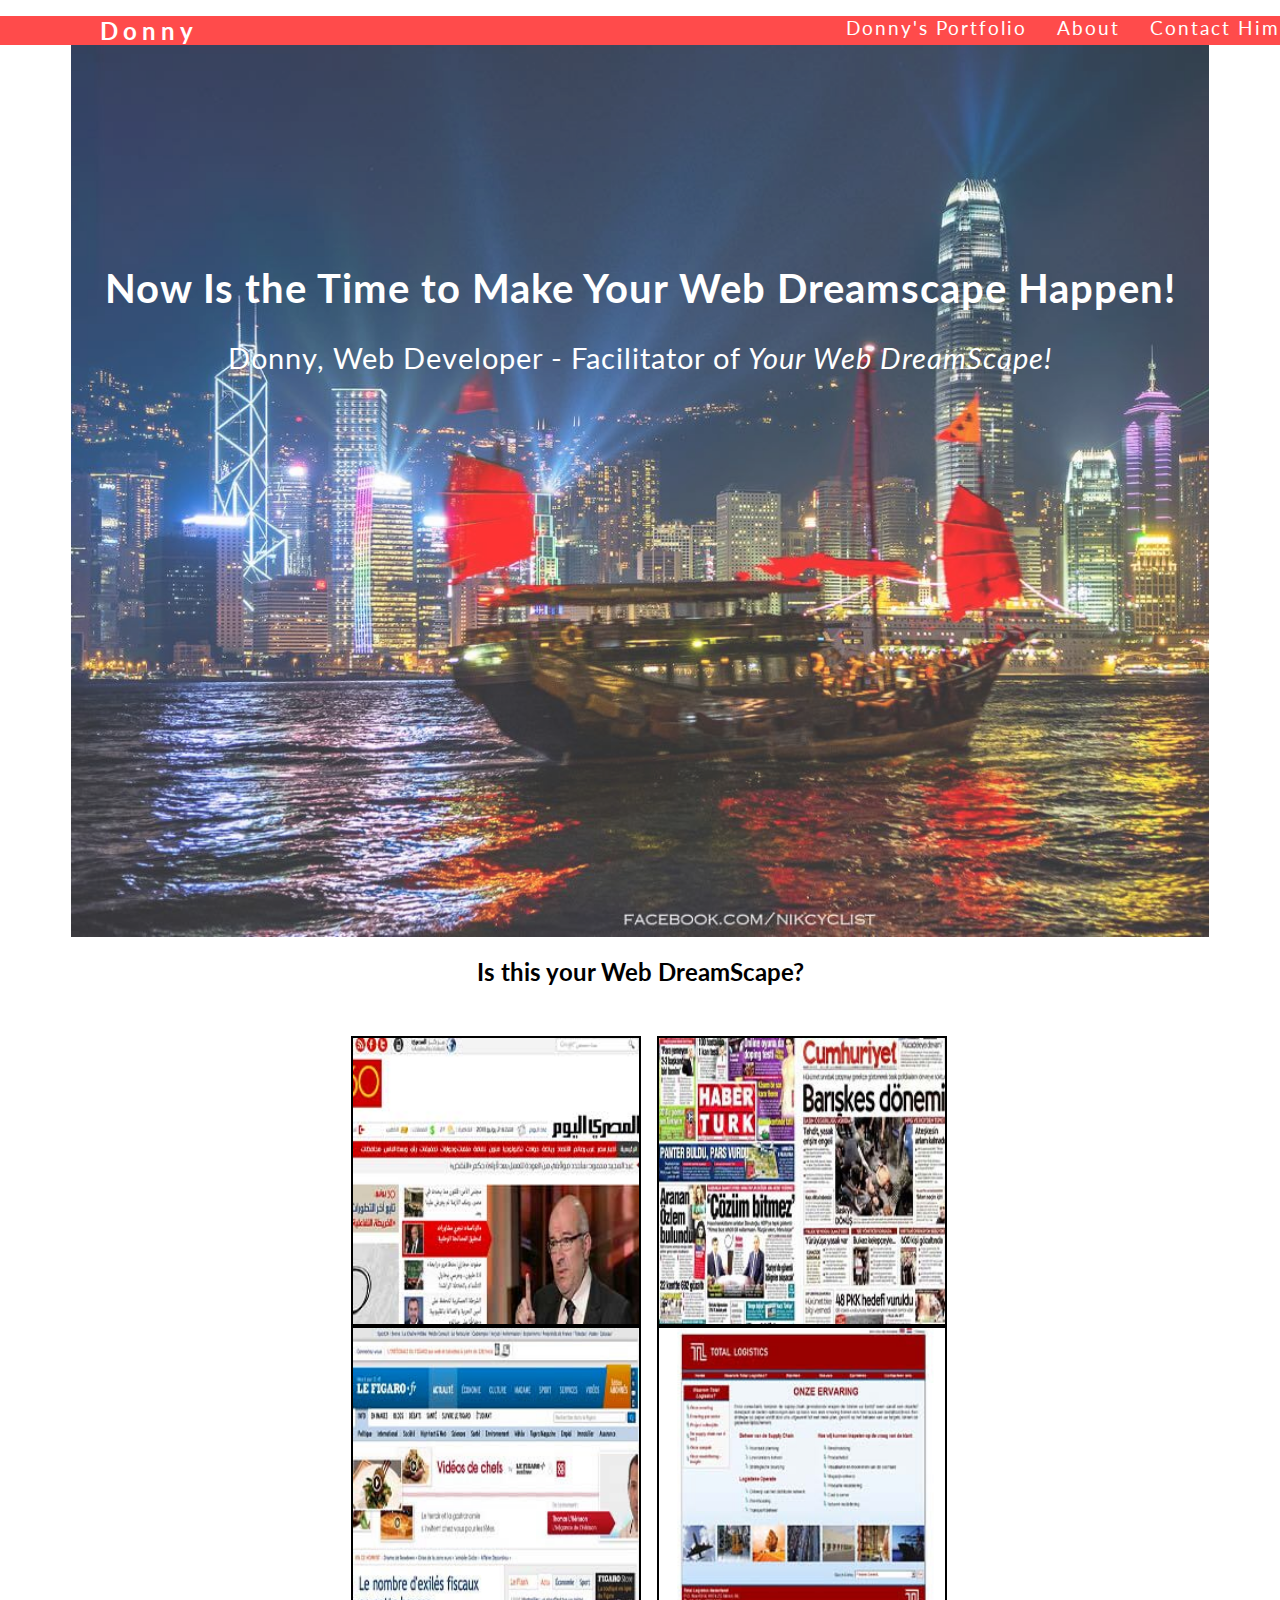
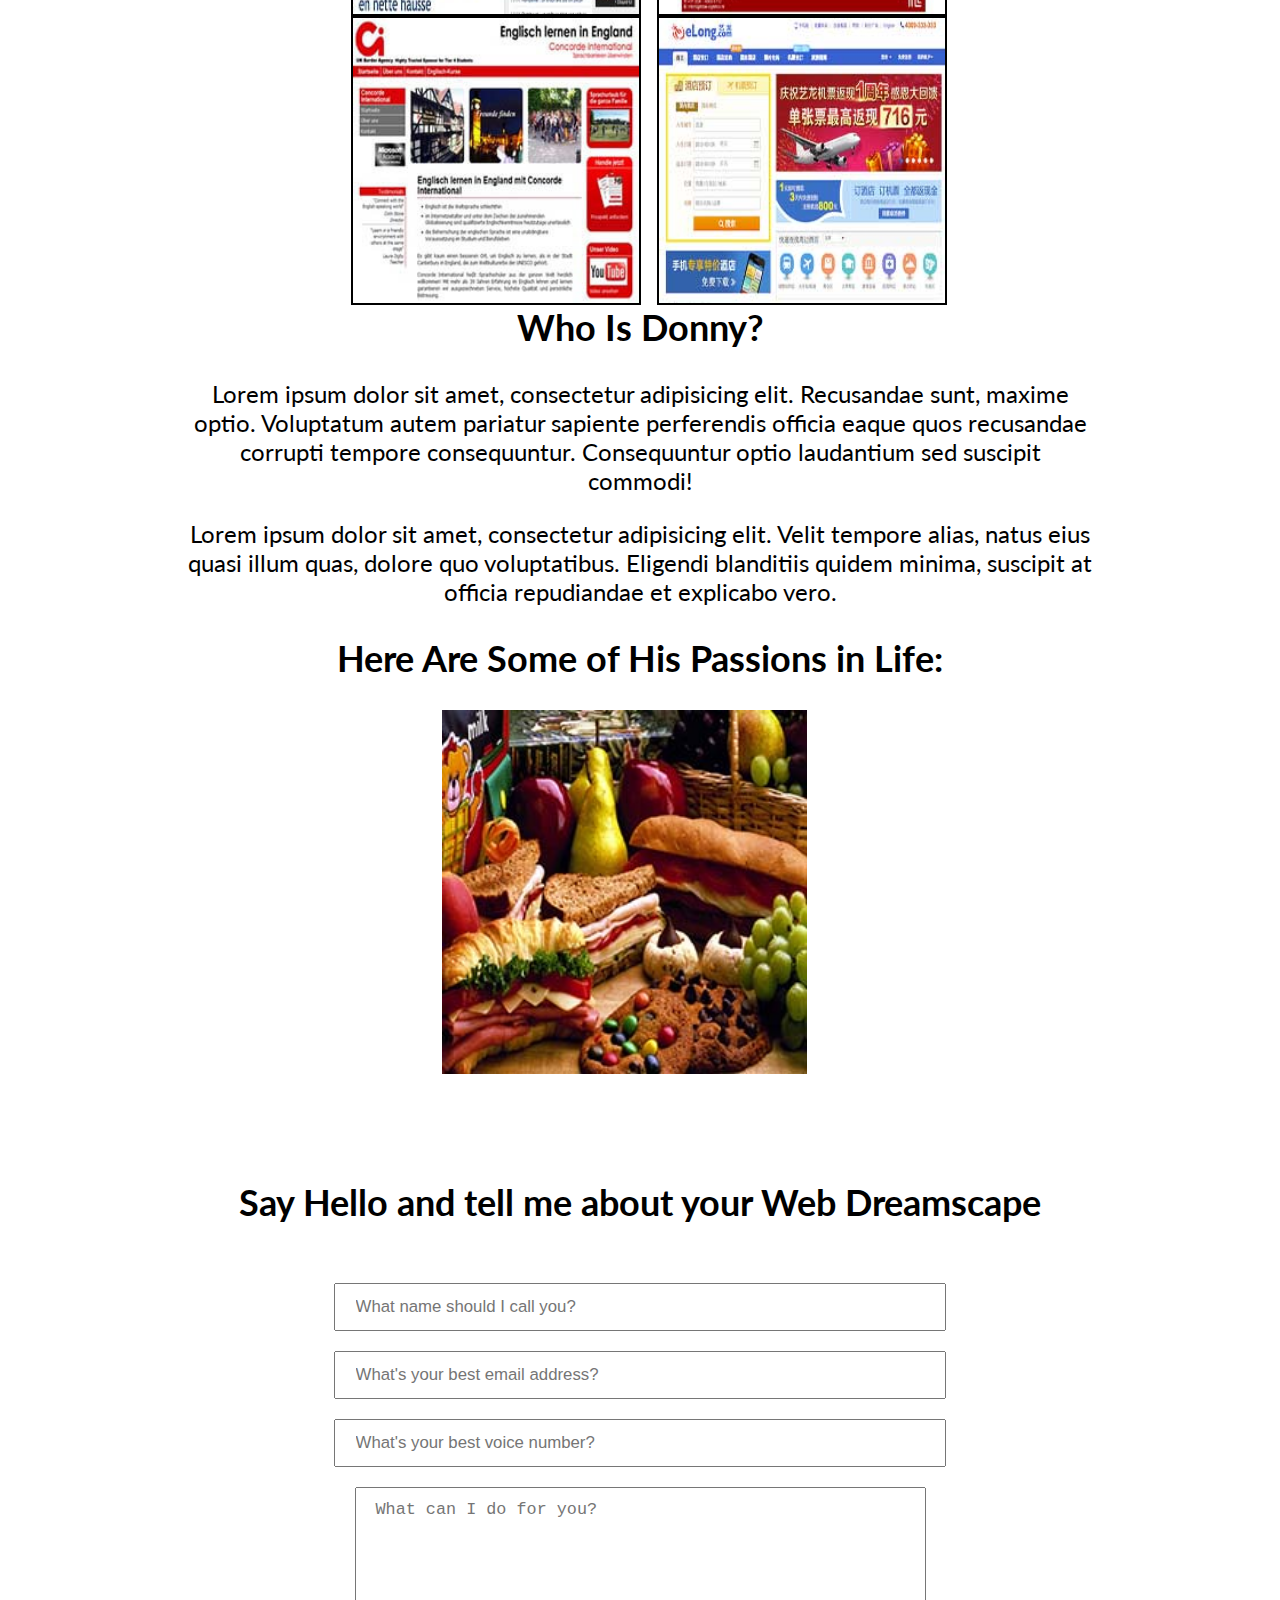
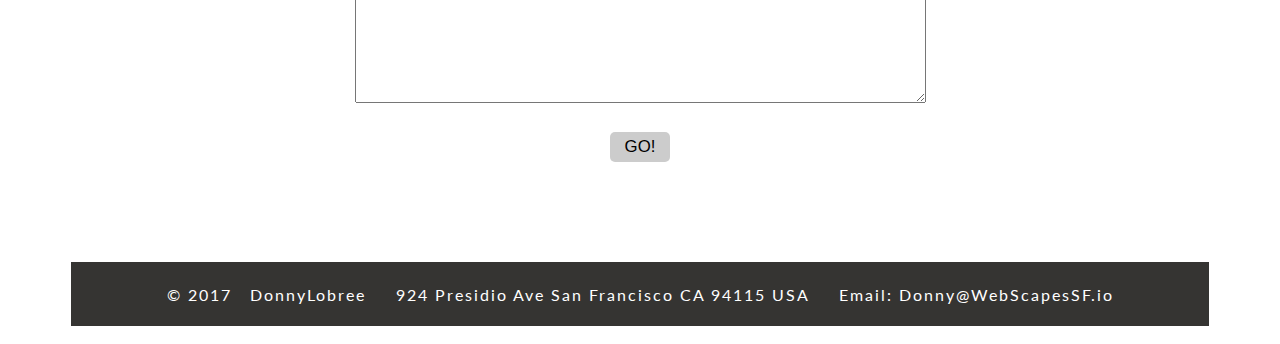
<file: index.html>
<!DOCTYPE html>
<html lang="en">

<head>
	<meta charset="UTF-8">
	<title>Donny's Portfolio</title>
	<link href="https://fonts.googleapis.com/css?family=Lato" rel="stylesheet">
	<link rel="stylesheet" href="styles/style.css">






	<!-- script files for slider-->
	<script src="https://ajax.googleapis.com/ajax/libs/jquery/3.1.1/jquery.min.js"></script>

	<script src="js/responsiveslides.min.js"></script>
	<script src="js/rslides.js"></script>
</head>

<body>
	<div id="body-wrapper">
		<div id="nav-wrapper">
			<nav id="navbar">
				<h2 id="logo">Donny</h2>
				<ul id="nav-links">


					<li><a id="nav-contact" href="#contact">Contact Him</a></li>
					<li><a id="nav-about" href="#about">About</a></li>
					<li><a id="nav-portfolio" href="#my-portfolio">Donny's Portfolio</a></li>

				</ul>
			</nav>
		</div>
		<div id="main-content">
			<section id="hero">
				<div id="hero-text">
					<h1>Now Is the Time to Make Your Web Dreamscape Happen!</h1>
					<p>Donny, Web Developer - Facilitator of <em>Your Web DreamScape!</em></p>
				</div>
			</section>




			<section id="portfolio-section"></section>
			<h2>Is this your Web DreamScape?</h2>
			<section id="my-portfolio">
				<div id="arabia" class="portfolio-jpg">
					<div class="vividworknav">
						<img src="images/08-masry-al-youm-arabic-website-layout.jpg" />
						<div class="work-text-content">
							<p>عربية</p>
						</div>
					</div>
				</div>
				<div id="turkce" class="portfolio-jpg">
					<div class="vividworknav">
						<img src="images/Turkish_website.jpg" />
						<div class="work-text-content">
							<p>Türkçe</p>
						</div>
					</div>
				</div>
				<div id="francais" class="portfolio-jpg">
					<div class="vividworknav">
						<img src="images/French_website.jpg" />
						<div class="work-text-content">
							<p>français</p>
						</div>
					</div>
				</div>
				<div id="Nederlands" class="portfolio-jpg">
					<div class="vividworknav">
						<img src="images/Dutch_website.jpg" />
						<div class="work-text-content">
							<p>Nederlands</p>
						</div>
					</div>
				</div>
				<div id="German" class="portfolio-jpg">
					<div class="vividworknav">
						<img src="images/German_website.jpg" />
						<div class="work-text-content">
							<p>Deutsch</p>
						</div>
					</div>
				</div>
				<div id="Italian" class="portfolio-jpg">
					<div class="vividworknav">
						<img src="images/Chinese_website.jpg" />
						<div class="work-text-content">
							<p>汉语</p>
						</div>
					</div>
				</div>
			</section>


			<!--end of experimental section -->
			
			<section id="about">
				<h2>Who Is Donny?</h2>
				<p>Lorem ipsum dolor sit amet, consectetur adipisicing elit. Recusandae sunt, maxime optio. Voluptatum autem pariatur sapiente perferendis officia eaque quos recusandae corrupti tempore consequuntur. Consequuntur optio laudantium sed suscipit commodi!</p>
				<p>Lorem ipsum dolor sit amet, consectetur adipisicing elit. Velit tempore alias, natus eius quasi illum quas, dolore quo voluptatibus. Eligendi blanditiis quidem minima, suscipit at officia repudiandae et explicabo vero.</p>

				<h2>Here Are Some of His Passions in Life:</h2>

				<div id="hobbies">
					<ul class="rslides">
						<li><img src="images/hobby_food_web.jpg" alt="picture of lots of food"></li>
						<li><img src="images/hobby_languages_web.jpg" alt="Man speaking many languages"></li>
						<li><img src="images/hobby_travel_web.jpg" alt="Traveling around the world"></li>
						<li><img src="images/hobby_viola_web.jpg" alt="playing the viola"></li>
					</ul>

				</div>


			</section>
			<section id="contact">
				<a name="contact-anchor"></a>
				<h2>Say Hello and tell me about your Web Dreamscape</h2>
				<div id="contact-form">
					<form>

						<br>
						<input type="text" name="name" placeholder="What name should I call you?">
						<br>
						<input type="email" name="email" placeholder="What's your best email address?">
						<br>
						<input type="text" name="telephone" placeholder="What's your best voice number?">
						<br>
						<textarea name="message" rows="10" cols="51" placeholder="What can I do for you?"></textarea>
						<br>
						<input type="submit" value="GO!">
					</form>
				</div>
			</section>

			<footer id="footer">
				<p id="footer-text">&copy; 2017 &nbsp; DonnyLobree &nbsp;&nbsp;&nbsp; 924 Presidio Ave San Francisco CA 94115 USA &nbsp;&nbsp;&nbsp; Email: Donny@WebScapesSF.io</p>
			</footer>
		</div>
	</div>


</body>

</html>
</file>
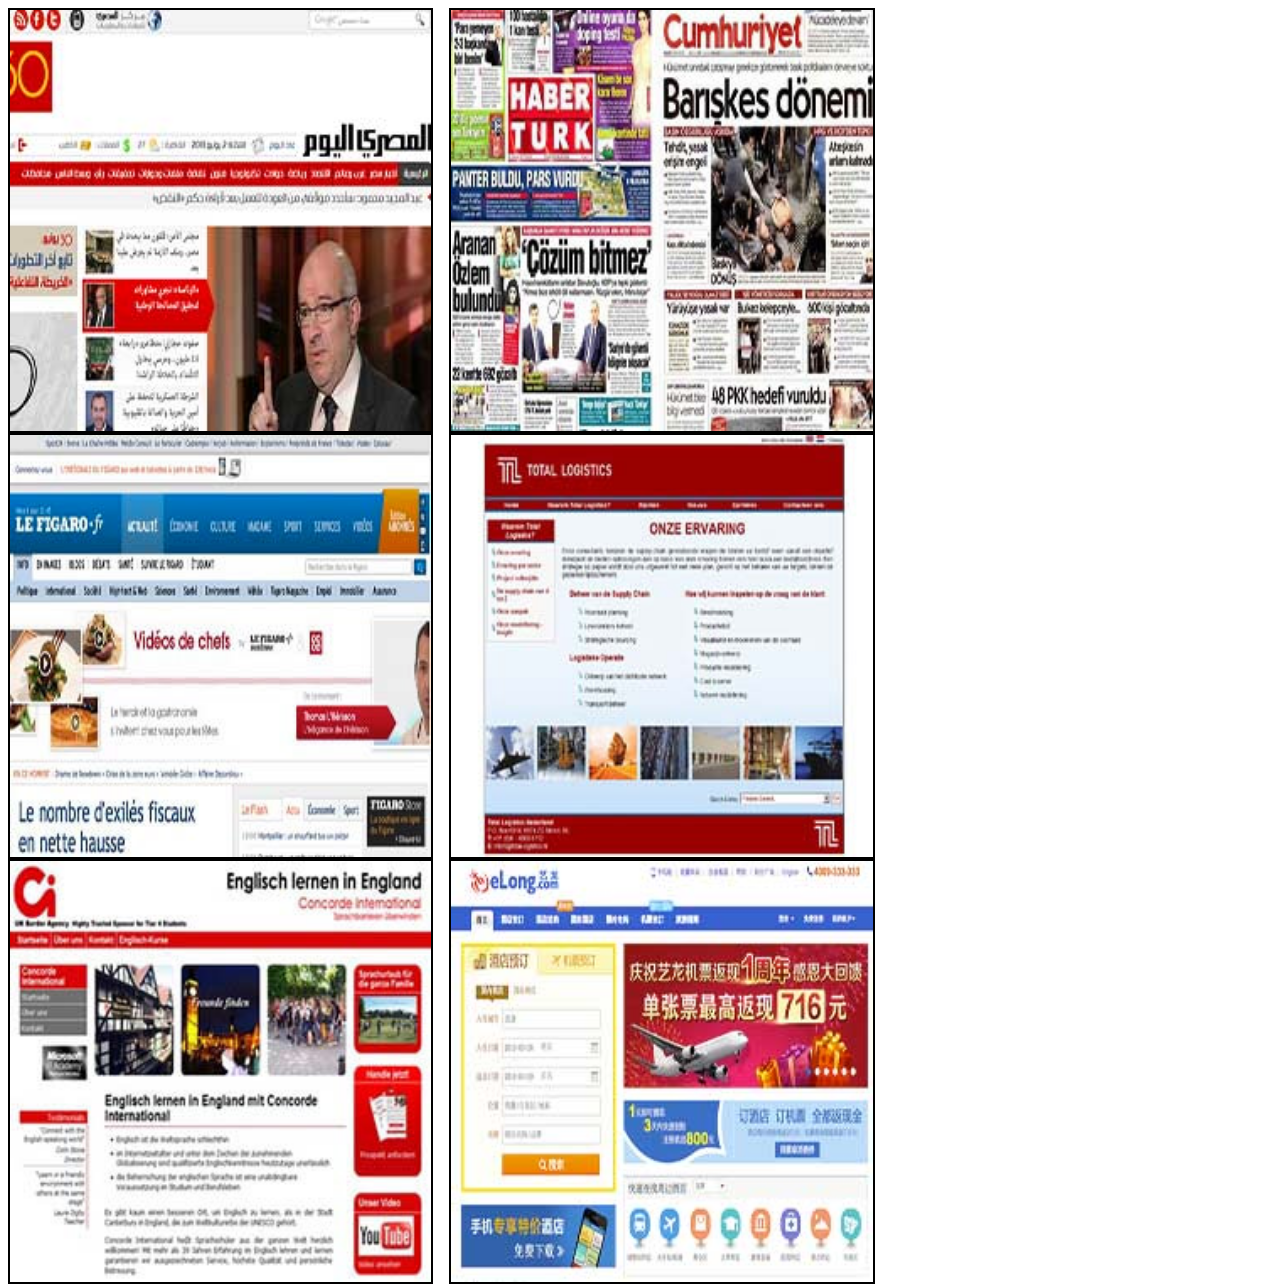
<file: experiment.html>
<!DOCTYPE html>
<html lang="en">

<head>
	<meta charset="UTF-8">
	<title>Experiment</title>
	<link rel="stylesheet" href="styles/experiment.css">
</head>

<body>
	<div id="arabia"></div>
	<div class="vividworknav">
		<img src="images/08-masry-al-youm-arabic-website-layout.jpg" />
		<div class="work-text-content">
			<p>عربية</p>
		</div>
	</div>
	
	<div id="turkce"></div>
	<div class="vividworknav">
		<img src="images/Turkish_website.jpg" />
		<div class="work-text-content">
			<p>Türkçe</p>
		</div>
	</div>
	
	<div id="francais"></div>
	<div class="vividworknav">
		<img src="images/French_website.jpg" />
		<div class="work-text-content">
			<p>français</p>
		</div>
	</div>
	
	<div id="Nederlands"></div>
	<div class="vividworknav">
		<img src="images/Dutch_website.jpg" />
		<div class="work-text-content">
			<p>Nederlands</p>
		</div>
	</div>
	
	<div id="German"></div>
	<div class="vividworknav">
		<img src="images/German_website.jpg" />
		<div class="work-text-content">
			<p>Deutsch</p>
		</div>
	</div>
	
	<div id="Italian"></div>
	<div class="vividworknav">
		<img src="images/Chinese_website.jpg" />
		<div class="work-text-content">
			<p>汉语</p>
		</div>
	</div>





</body>

</html>
</file>
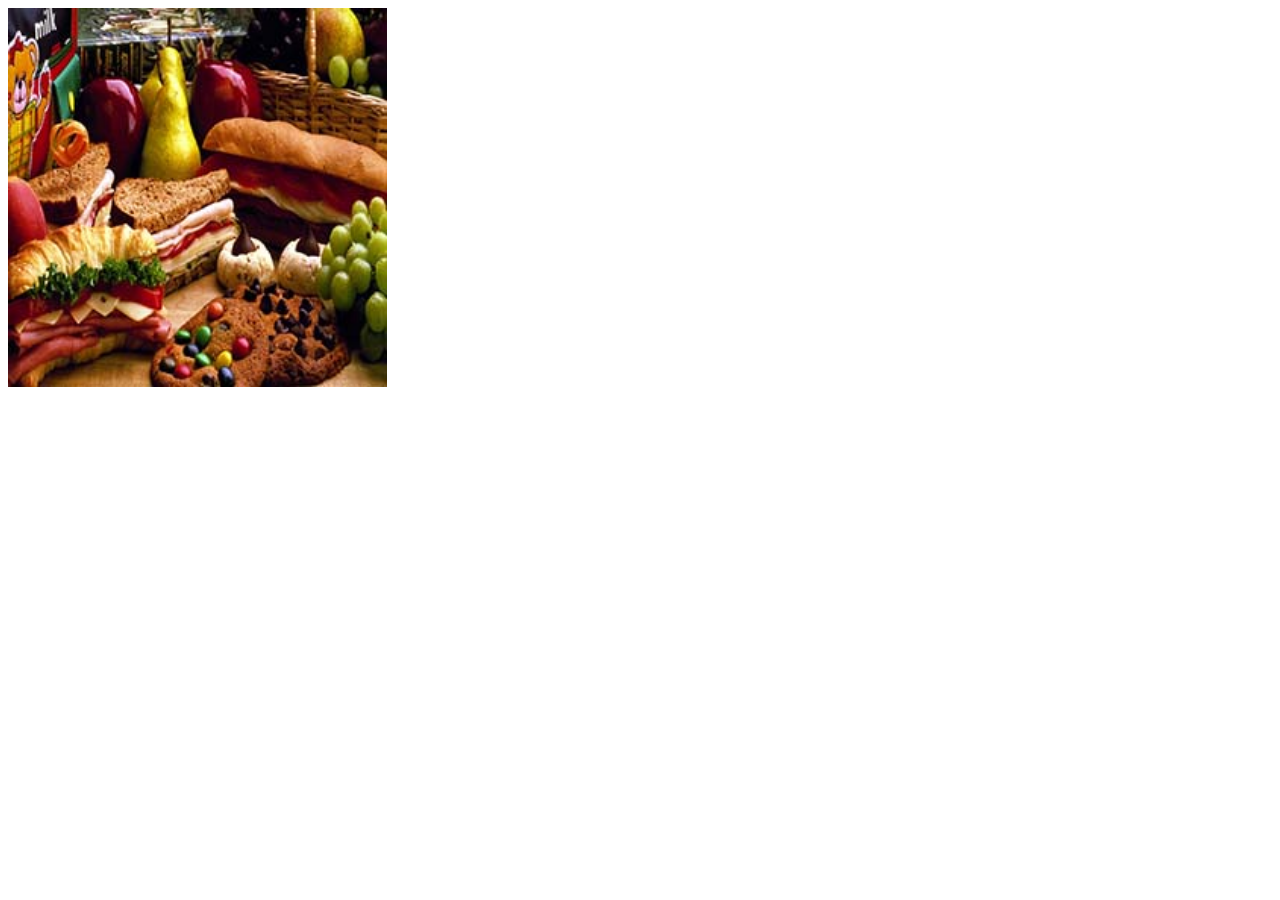
<file: slider.html>
<!DOCTYPE html>
<html lang="en">
<head>
	<meta charset="UTF-8">
	<title>Slider experiment</title>
	<!--<script src="http://ajax.googleapis.com/ajax/libs/jquery/1.8.3/jquery.min.js"></script>-->
	
	<script src="https://ajax.googleapis.com/ajax/libs/jquery/3.1.1/jquery.min.js"></script>

<script src="js/responsiveslides.min.js"></script>
<script src="js/rslides.js"></script>
<link rel="stylesheet" href="styles/slider.css">
</head>
<body>
	<ul class="rslides">
		<li><img src="images/hobby_food_web.jpg" alt=""></li>
		<li><img src="images/hobby_languages_web.jpg" alt=""></li>
		<li><img src="images/hobby_travel_web.jpg" alt=""></li>
		<li><img src="images/hobby_viola_web.jpg" alt=""></li>
	</ul>
	
	
</body>
</html>
</file>
<file: styles/style.css>
/* Color Scheme

http://www.workwithcolor.com/

#6A46FB  royal blue

#FB46D7  coral pink

#FB6A46   reddish brown

#D7FB46   lime yellow

#46FB6A   light green

#46D7FB   light blue

*/



body {
	font-family: 'Lato', sans-serif;
	font-size:16px;
	
}

a:link {
	text-decoration: none;
	letter-spacing: 2px;
	color: white;
}

a:visited {
	color:#7689A9;
}

a:hover {
   color:#152C55;
}

a:active {
   color:#4D658D;
}

#body-wrapper {
    max-width: 1200px;
    width: 90%;
	margin: 0 auto;
}

#nav-wrapper {
	margin: 0 auto;
	width: 60%;
    display: flex;
    justify-content: center;
    align-items: center;
	
}

#navbar {
	overflow: hidden;
	z-index: 3;
    position: fixed;
    top: 0;
    width: 100%;
    background: #FF4B4B;
    margin-top: 1em;
}

#main-content {
/*  padding: 16px;*/
    margin-top: 29px;
/*    height: 100%;*/
	width: 100%;
}

#portfolio-section  {
	font-size: 1.5em;
}

section#my-portfolio  {
	font-size: 1.5em;
	text-align: center;
	
}
    



nav h2 {
	color: white;
	width:50%;
	display: inline;
	letter-spacing: 5px;
	padding-left: 100px;
	align-items: center;
	display: inline;
}

ul {
	margin-right: 10px;
	display: inline;

	
}

li {
	font-size: 1.2em;
	list-style-type: none;
	display: inline;
	float: right;
	padding-left: 30px;
	
	align-items: center;
	
	
	
}




#hero {
	color:white;
	text-align: center;
    background-image: url("../images/hong_kong_jumbotron.jpg");
    width: 100%;
    height: 900px;
    background-size: cover;
	opacity: .8;
	
   
}



#hero h1 {
	font-size: 2.5em;
	
	
}

#hero p {
	font-size: 1.8em;
}

#hero-text {
	padding-top: 200px;
	letter-spacing: 1px;
}








#portfolio-samples {
	text-align: center;
	margin-top: 100px;
	font-size: 1.5em;
	letter-spacing: 2px;
}

.portfolio-pic {
	
}

#portfolio-pics img {
	
	border: 2px black solid;
	
}



#my-portfolio {
	margin-left: 280px;
}

.portfolio-jpg {
	margin-top: 50px;
}

/* beginning of experimental section */


.vividworknav {
      width: 33.333%;
      height: auto;
      float: left;
      padding: 0;
      position: relative;
      background-color: black;
	  margin-right: 20px;
    }

    .vividworknav:hover img {
      opacity: 0.3;
    }

    .vividworknav:hover .work-text-content {
      opacity: 1; 
    }

    .vividworknav img {
      padding: 0;
      width: 100%;
      display: block;
      opacity: 1;
	  border: 2px solid black;
	  
    }

    .vividworknav img,
    .work-text-content {
      -webkit-transition: opacity 0.5s ease-out;
      -moz-transition: opacity 0.5s ease-out;
      -o-transition: opacity 0.5s ease-out;
      transition: opacity 0.5s ease-out;
    }





 .work-text-content {
      position: absolute;
      color: white;
      left: 0;
      top: 25%;
      right: 0;
      bottom: 0;
      font-size: 40px;
      text-align: center;
      opacity: 0;
	  
    }


/* end of experimental section */



/* Beginning of CSS for Slide Show */

.rslides {
  position: relative;
  list-style: none;
  overflow: hidden;
  width: 100%;
  padding: 0;
  margin: 0;
  }

.rslides li {
  -webkit-backface-visibility: hidden;
  position: absolute;
  display: none;
  width: 40%;
  left: 25%;
  top: 0;
	
  }

.rslides li:first-child {
  position: relative;
  display: block;
  float: left;
  }

.rslides img {
  display: block;
  height: auto;
  float: left;
  width: 100%;
  border: 0;
  }


/* End of CSS for Slide Show */


#about {
	
	
	font-size: 1.5em;
	width: 80%;
	margin-left: auto;
	margin-right: auto;
    
	clear:both;
	
}

#main-content, #about  {
	
	text-align: center;
}



#contact {
	text-align: center;
	font-size: 1.5em;
	margin-top: 500px;
} 

input[type=text] {
    width: 50%;
    padding: 12px 20px;
    margin-bottom: 20px;
    font-size: .7em;
    
}

input[type=email]{
    width: 50%;
    padding: 12px 20px;
    margin-bottom: 20px;
    font-size: .7em;
    
}

textarea {
    font-size: .7em;
    padding: 12px 20px;
    margin-bottom: 20px;
}

input[type=submit] {
    padding:5px 15px; 
    background:#ccc; 
    font-size: .7em;
    border:0 none;
    
    cursor:pointer;
    -webkit-border-radius: 5px;
    border-radius: 5px; 
}

#footer {
	text-align: center;
	letter-spacing: 2px;
	margin-top: 100px;
	color:white;
	background:#353432;
	height: 4em;
    display: flex;
    justify-content: center;
    align-items: center;
}
</file>
<file: styles/experiment.css>
.vividworknav {
      width: 33.333%;
      height: auto;
      float: left;
      padding: 0;
      position: relative;
      background-color: black;
	  margin-right: 20px;
    }

    .vividworknav:hover img {
      opacity: 0.3;
    }

    .vividworknav:hover .work-text-content {
      opacity: 1; 
    }

    .vividworknav img {
      padding: 0;
      width: 100%;
      display: block;
      opacity: 1;
	  border: 2px solid black;
	  
    }

    .vividworknav img,
    .work-text-content {
      -webkit-transition: opacity 0.5s ease-out;
      -moz-transition: opacity 0.5s ease-out;
      -o-transition: opacity 0.5s ease-out;
      transition: opacity 0.5s ease-out;
    }





 .work-text-content {
      position: absolute;
      color: white;
      left: 0;
      top: 25%;
      right: 0;
      bottom: 0;
      font-size: 40px;
      text-align: center;
      opacity: 0;
    }
</file>
<file: styles/slider.css>
.rslides {
  position: relative;
  list-style: none;
  overflow: hidden;
  width: 30%;
  padding: 0;
  margin: 0;
  }

.rslides li {
  -webkit-backface-visibility: hidden;
  position: absolute;
  display: none;
  width: 100%;
  left: 0;
  top: 0;
  }

.rslides li:first-child {
  position: relative;
  display: block;
  float: left;
  }

.rslides img {
  display: block;
  height: auto;
  float: left;
  width: 100%;
  border: 0;
  }
</file>
